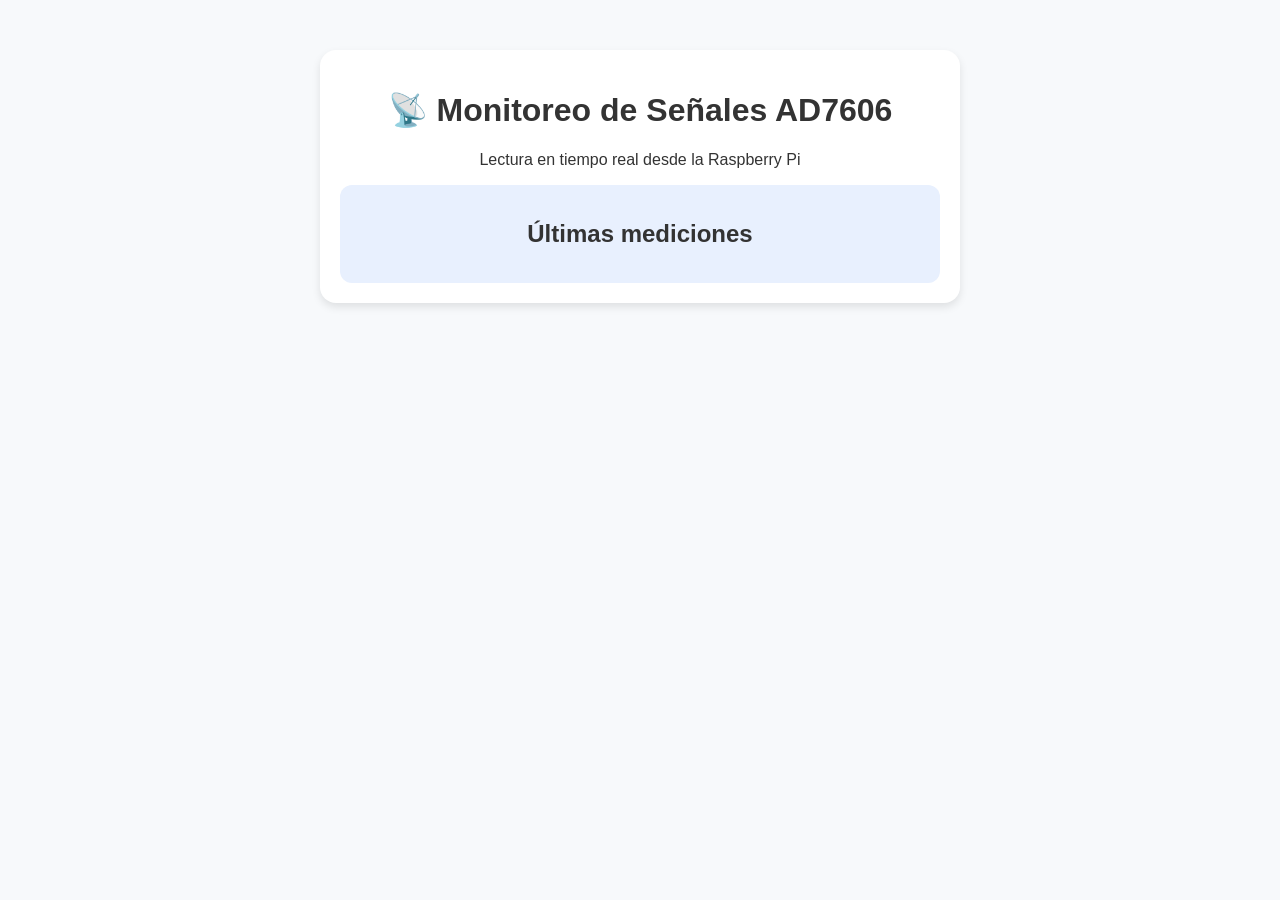
<file: pagina.html>
<!DOCTYPE html>
<html lang="es">
<head>
  <meta charset="UTF-8">
  <meta name="viewport" content="width=device-width, initial-scale=1.0">
  <title>Monitoreo AD7606</title>
  <link rel="stylesheet" href="pagina.css">
</head>
<body>
  <div class="container">
    <h1>📡 Monitoreo de Señales AD7606</h1>
    <p>Lectura en tiempo real desde la Raspberry Pi</p>

    <div id="valores" class="card">
      <h2>Últimas mediciones</h2>
      <ul id="lista"></ul>
    </div>
  </div>

  <script src="pagina.js"></script>
</body>
</html>
</file>
<file: pagina.css>
body {
  background: #f7f9fb;
  font-family: Arial, sans-serif;
  text-align: center;
  color: #333;
}

.container {
  max-width: 600px;
  margin: 50px auto;
  background: white;
  padding: 20px;
  border-radius: 16px;
  box-shadow: 0 4px 8px rgba(0,0,0,0.1);
}

.card {
  background: #e8f0fe;
  padding: 15px;
  border-radius: 12px;
}

ul {
  list-style: none;
  padding: 0;
}

li {
  background: #fff;
  margin: 6px 0;
  padding: 8px;
  border-radius: 8px;
  box-shadow: 0 2px 4px rgba(0,0,0,0.1);
}
</file>
